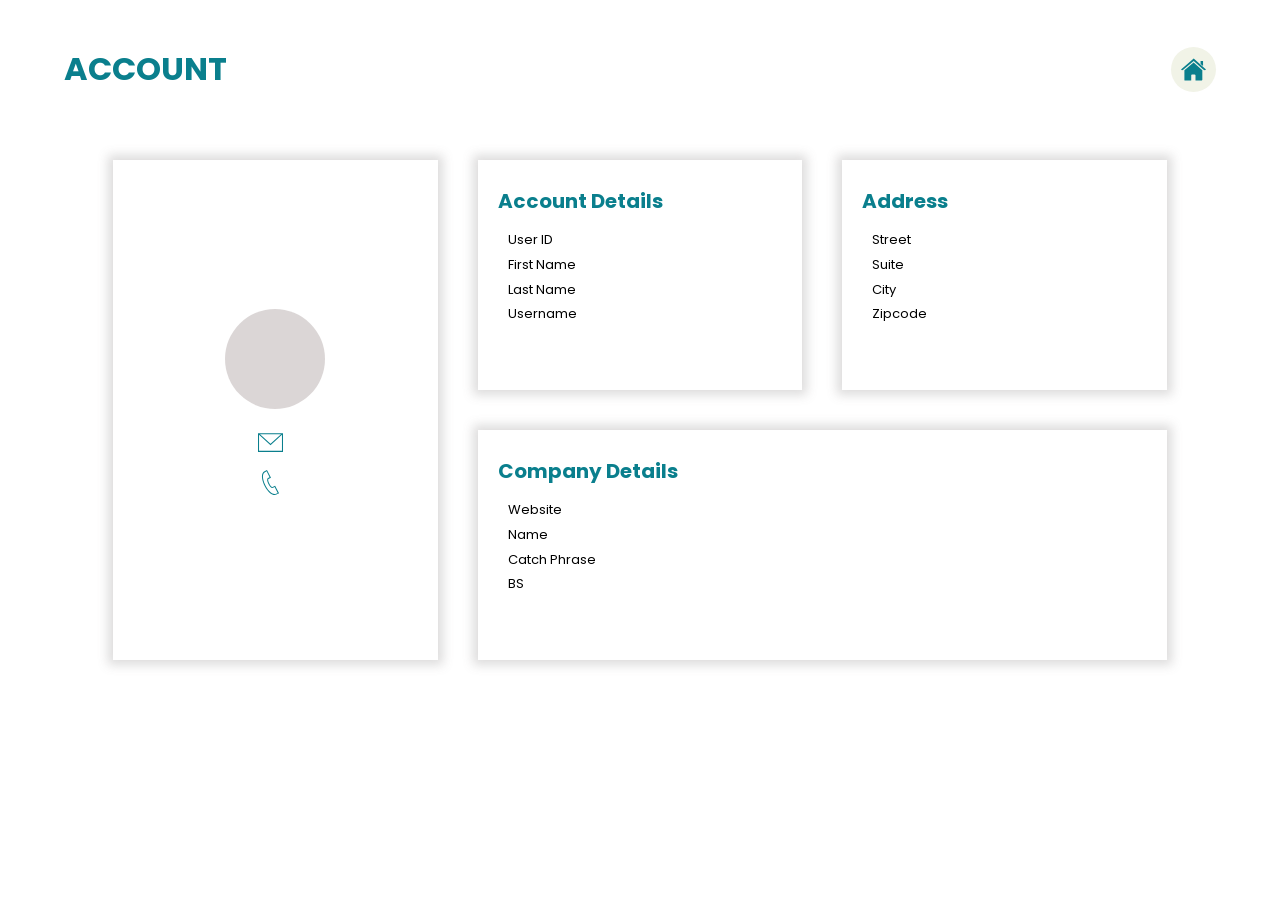
<file: Acount/Account.html>
<!DOCTYPE html>
<html lang="en">
<head>
    <meta charset="UTF-8">
    <meta name="viewport" content="width=device-width, initial-scale=1.0">
    <title>Account</title>

    <!-- Normalize CSS -->
    <link rel="stylesheet" href="CSS/normalize.css">

    <!-- External CSS -->
    <link rel="stylesheet" href="CSS/Style.css">

</head>
<body>
    <div class="container">
        <nav class="nav flex">
           <div >
               <h1>Account</h1>
           </div>
           <a class="nav__list flex" href="../index.html">
                <svg class="icon">
                    <use xlink:href="Images/sprite2.svg#homeIcon"></use>
                </svg>
            </a>
        </nav>
        <div class="header grid">
            <div class="user padding">
                <div class="profile__card flex padding">
                    <div class="profile__head">
                        <div class="img flex" id="FLetter"></div>
                    </div>
                    <div class="desc">
                        <h2 id="name"></h2>
                        <ul>
                            <li class="flex">
                                <svg class="icon">
                                    <use xlink:href="Images/sprite.svg#iconmonstr-mail-thin"></use>
                                </svg>
                                <dd id="email"></dd>
                            </li>
                            <li class="flex"> 
                                <svg class="icon">
                                    <use xlink:href="Images/sprite.svg#iconmonstr-phone-thin"></use>
                                </svg>
                                <dd id="phone"></dd>
                            </li>
                        </ul>
                    </div>
                </div>
            </div>
            <div class="Account padding">
                <div class="profile__card padding">
                    <div class="title">
                        <h5>Account Details</h5>
                    </div>
                    <ul> 
                        <li class="flex list "> 
                            <dd>User ID</dd>
                            <dd id="ID"></dd>
                        </li>
                        <li class="flex list"> 
                            <dd>First Name</dd>
                            <dd id="Fname"></dd>
                        </li>
                        <li class="flex list"> 
                            <dd>Last Name</dd>
                            <dd id="Lname"></dd>
                        </li>
                        <li class="flex list"> 
                            <dd>Username</dd>
                            <dd id="username"></dd>
                        </li>
                    </ul>
                </div>
            </div>
            <div class="Address padding">
                <div class="profile__card padding">
                    <div class="title">
                        <h5>Address</h5>
                    </div>
                    <ul>
                        <li class="flex list"> 
                            <dd>Street</dd>
                            <dd id="street"></dd>
                        </li>
                        <li class="flex list"> 
                            <dd>Suite</dd>
                            <dd id="suite"></dd>
                        </li>
                        <li class="flex list"> 
                            <dd>City</dd>
                            <dd id="city"></dd>
                        </li>
                        <li class="flex list"> 
                            <dd>Zipcode</dd>
                            <dd id="zipcode"></dd>
                        </li>
                    </ul>
                </div>
            </div>
            <div class="Company padding">
                <div class="profile__card padding">
                    <div class="title">
                        <h5>Company Details</h5>
                    </div>
                    <ul>
                        <li class="flex list"> 
                            <dd>Website</dd>
                            <dd id="website"></dd>
                        </li>
                        <li class="flex list"> 
                            <dd>Name</dd>
                            <dd id="companyName"></dd>
                        </li>
                        <li class="flex list"> 
                            <dd>Catch Phrase</dd>
                            <dd id="CatchPhrase"></dd>
                        </li>
                        <li class="flex list"> 
                            <dd>BS</dd>
                            <dd id="BS"></dd>
                        </li>
                    </ul>
                </div>
            </div>
        </div>
    </div>
    <script src="JS/Main.js"></script>
</body>
</html>
</file>
<file: Acount/CSS/Style.css>
@import url('https://fonts.googleapis.com/css2?family=Poppins&display=swap');

:root{
    --color-main-heading:#097e8dfe;
    --color-box-shadow: #dad9d9ea;
    --color-dark:#d8d3d3ea;
    --color-box-shadow: #dad9d9ea;
}

*, *::after, *::before{
  box-sizing: border-box;  
}

html{
    font-size: 62.5%;
}

body{
    background: var(--color-background);
    font-family: 'Poppins', sans-serif;
}
.container{
    width: 90%;
    margin: auto;
}
.grid{
    height: 60vh;
    display: grid;
    grid-template-columns:1fr;
    grid-template-rows: repeat(4, 1fr);
    grid-template-areas: "user" "Account" "Address" "Company";
}
@media screen and (min-width:768px) {
    .grid{
        grid-template-columns: 1.3fr 1.7fr;
        grid-template-rows: repeat(3, 1fr);
        grid-template-areas: "user Account" "user Address"
               "user Company";
    }
}
@media screen and (min-width:991px) {
    .grid{
        grid-template-columns: repeat(3, 1fr);
        grid-template-rows: repeat(2, 1fr);
        grid-template-areas: "user Account Address"
               "user Company Company";
    }
}
.nav{
    padding: 2rem 0;
    justify-content:space-between;
}
@media screen and (min-width: 768px) {
    .nav{
        padding: 3rem 0;
    }
}

.flex{
    display: flex;
    align-items: center;
}
h1{
    font-size: 3.2rem;
    color: var(--color-main-heading);
    text-transform: uppercase;
}
.nav__list{
    justify-content: center;
    width: 45px;
    height: 45px;
    border-radius: 100%;
    background: rgb(241, 243, 231);
}
.icon{
    width: 25px;
    height: 25px;
    fill: var(--color-main-heading);
}
.user{
    grid-area: user;
}
.Account{
    grid-area: Account;
}
.Address{
    grid-area: Address;
}
.Company{
    grid-area: Company;
}
.profile__card{
    width: 100%;
    height: 100%;
}
.padding{
    padding: 2rem;
}
.profile__card{
    justify-content: center;
    flex-direction: column;
    box-shadow: 0 0 10px 5px var(--color-box-shadow);
}
.img{
    width: 100px;
    height: 100px;
    background: var(--color-dark);
    border-radius: 100%;
    justify-content: center;
    font-size: 4rem;
}
h2{
    font-size: 2.5rem;
    text-align: center;
    color: var(--color-main-heading);
}
.desc ul{
    padding-left: 1rem;
}
.desc li{
    margin-bottom: 1.5rem;
}
.desc dd{
    margin-left: 1rem;
    font-size: 1.3rem;
}
.header{
    width: 95%;
    margin: auto;
}
.title{
    padding-top: 1rem;
}
h5{
    font-size: 2rem;
    margin: 0;
    color: var(--color-main-heading);
}
ul{
    padding-left: 0;
    margin-top: 2rem;
}
.list{
    justify-content: space-between;
    font-size: 1.3rem;
    margin-bottom: 1rem;
}
dd{
    margin:0 1rem;
}
</file>
